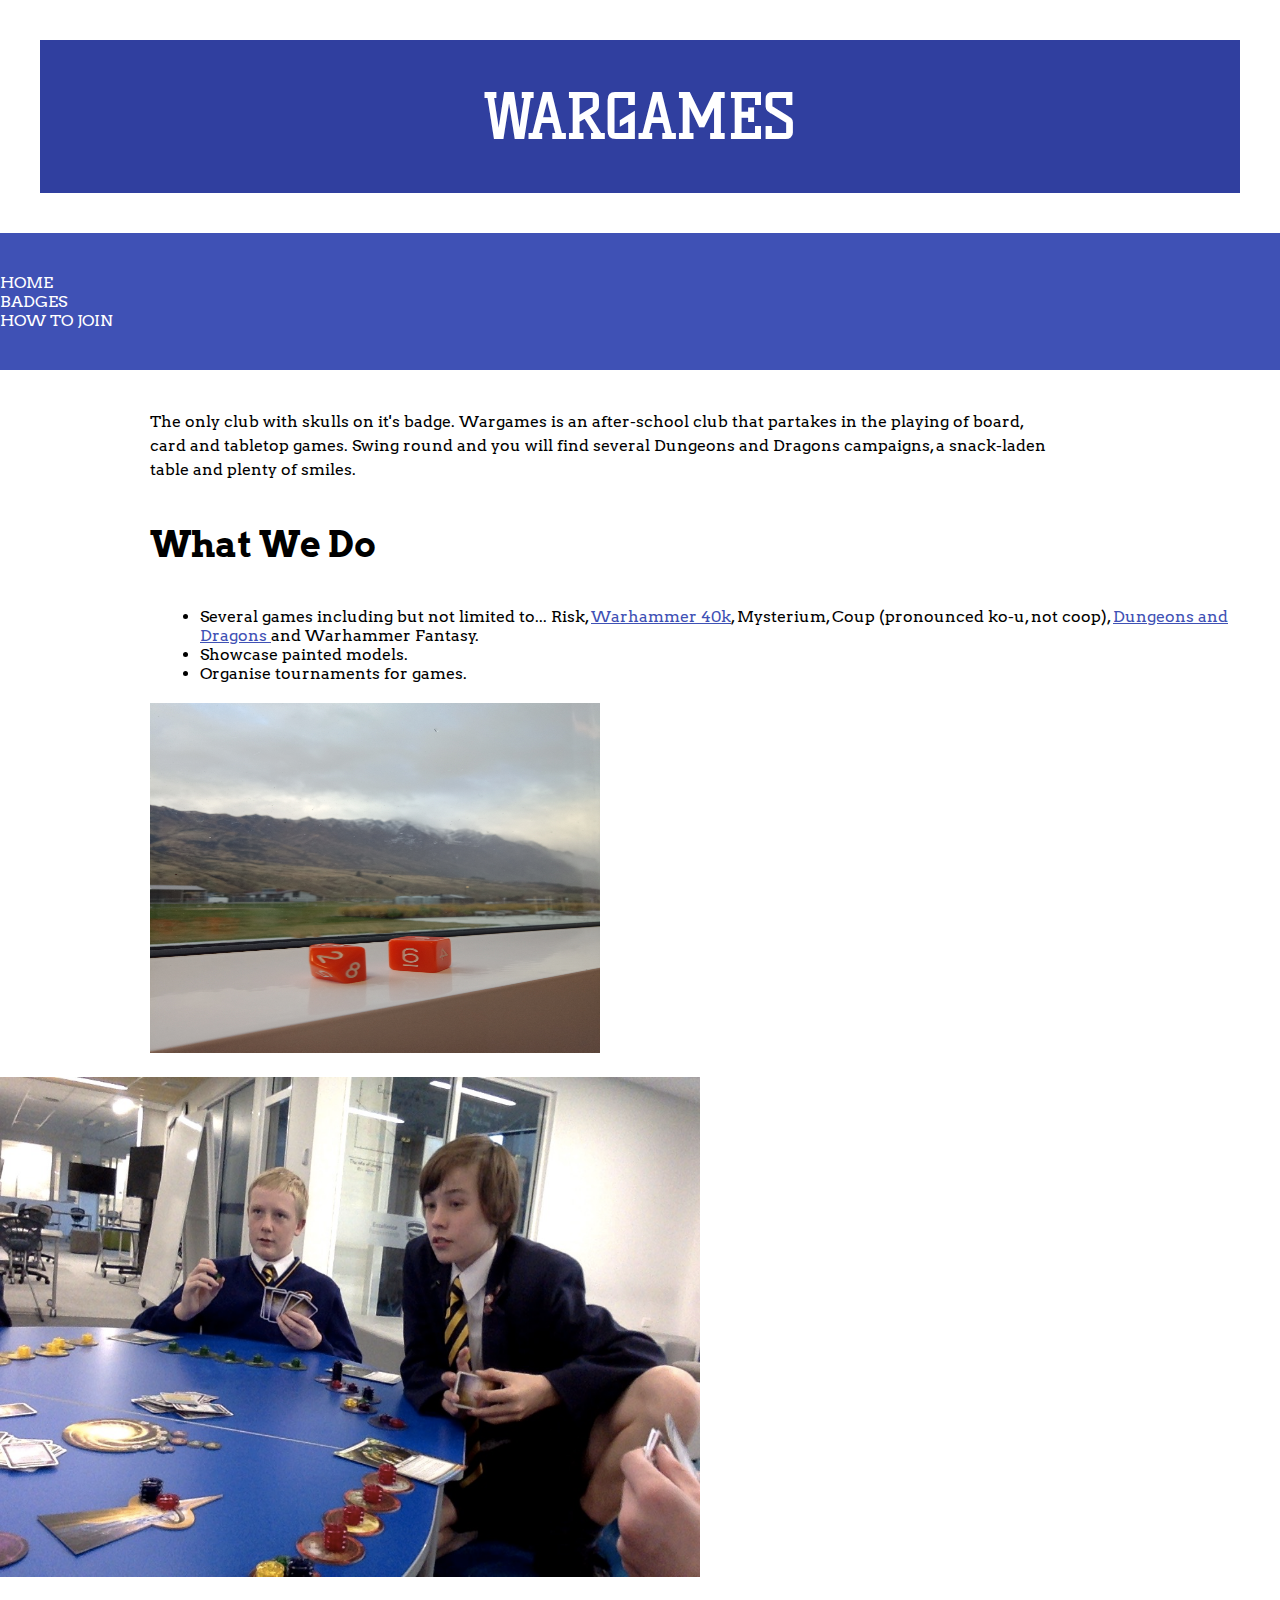
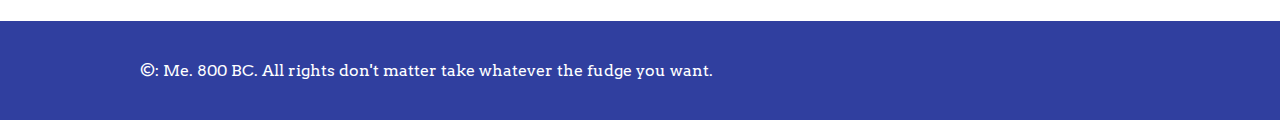
<file: mountain life/index.html>
<!DOCTYPE HTML>

<html>
    <head>
        <title>Wargamez.EXE</title>
        <meta charset="utf-8">
        <link rel="stylesheet" href="style.css">
        <link href="https://fonts.googleapis.com/css?family=Kelly+Slab" rel="stylesheet">
        <link href="https://fonts.googleapis.com/css?family=Arvo" rel="stylesheet">


    </head>
    
    <body>
        <header>
            <h1>WARGAMES</h1>
            <nav>
                <ul>
                    <li><a href="index.html" >Home</a><li>
                    <li><a href="Badges.html" >Badges</a><li>
                    <li><a href="how%20to%20join.html">How To Join</a><li>
                </ul>
            </nav>
        </header>
        <section>
            <p>The only club with skulls on it's badge. Wargames is an after-school club that partakes in the playing of board, card and tabletop games. Swing round and you will find several Dungeons and Dragons campaigns, a snack-laden table and plenty of smiles.</p>

            <h2>What We Do</h2>

            <ul>
                <li>Several games including but not limited to... Risk, <a href="https://warhammer40000.com"  target="_blank">Warhammer 40k</a>, Mysterium, Coup (pronounced ko-u, not coop),  <a href="https://dnd.wizards.com/dungeons-and-dragons/what-is-dd" target="_blank"> Dungeons and Dragons </a> and Warhammer Fantasy.</li>
                <li>Showcase painted models.</li>
                <li>Organise tournaments for games.</li>
            </ul>

            <img  src="pictures/dice%20and%20mountains.jpg " alt="dice" width="450" height="350">

            
            </section>
        
            <section class="CosmicEncounterImg">
            <img width="700" height="500" src="pictures/Cosmic-Encounter.jpg" alt="game">
            </section>
        
        <footer>
        <p>&copy;: Me. 800 BC. All rights don't matter take whatever the fudge you want.</p>
        </footer>
    </body>
</html>
</file>
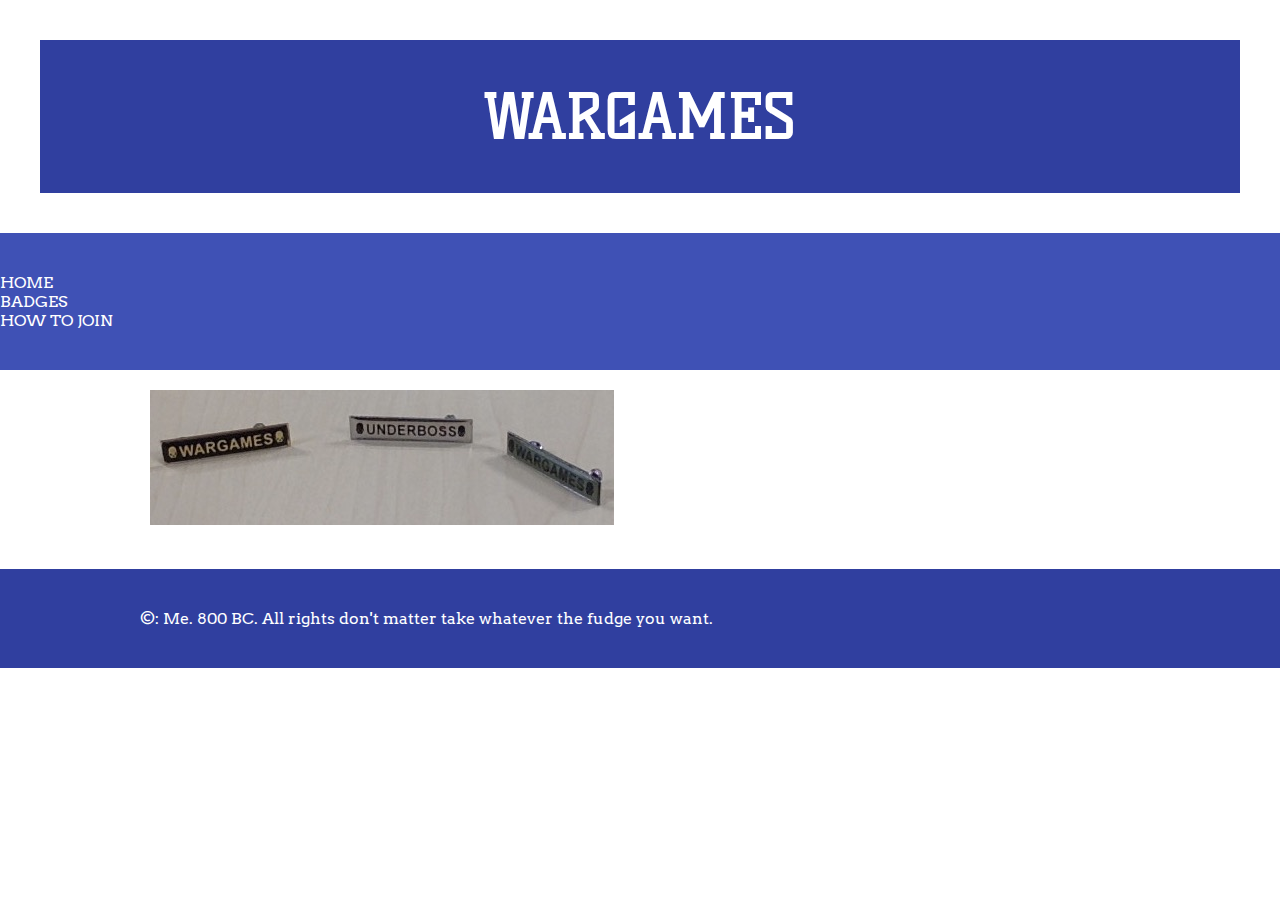
<file: mountain life/Badges.html>
<!DOCTYPE HTML>

<html>
    <head>
        <title>Wargamez.EXE</title>
        <meta charset="utf-8">
        <link rel="stylesheet" href="style.css">
        <link href="https://fonts.googleapis.com/css?family=Kelly+Slab" rel="stylesheet">
        <link href="https://fonts.googleapis.com/css?family=Arvo" rel="stylesheet">


    </head>
    
    <body>
        <header>
            <h1>WARGAMES</h1>
            <nav>
                <ul>
                    <li><a href="index.html" >Home</a><li>
                    <li><a href="Badges.html" >Badges</a><li>
                    <li><a href="how%20to%20join.html">How To Join</a><li>
                </ul>
            </nav>
        </header>
        <section>
           <img src="pictures/wargames%20badges.jpg">
        </section>
        <footer>
        <p>&copy;: Me. 800 BC. All rights don't matter take whatever the fudge you want.</p>
        </footer>
    </body>
</html>
</file>
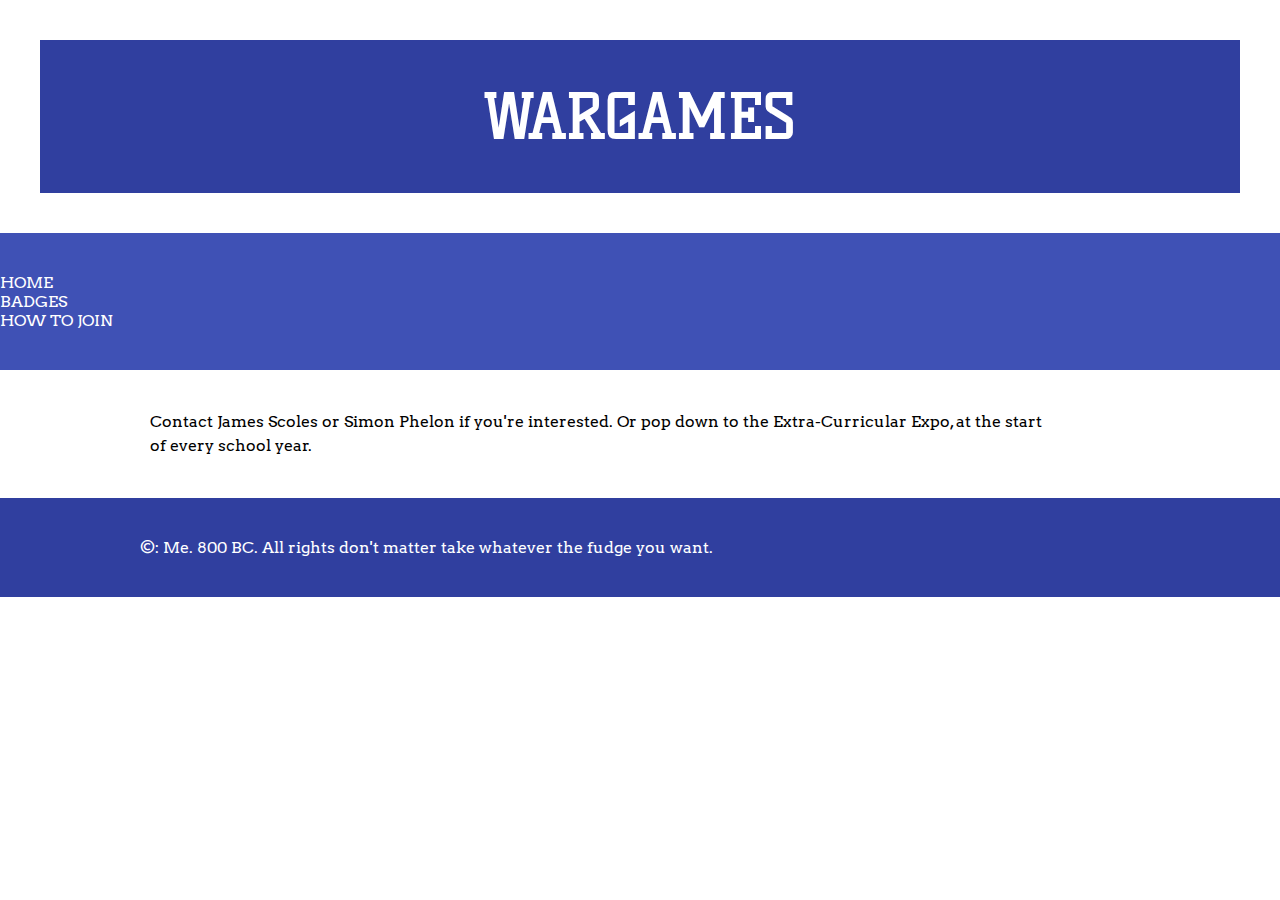
<file: mountain life/how to join.html>
<!DOCTYPE HTML>

<html>
    <head>
        <title>Wargamez.EXE</title>
        <meta charset="utf-8">
        <link rel="stylesheet" href="style.css">
        <link href="https://fonts.googleapis.com/css?family=Kelly+Slab" rel="stylesheet">
        <link href="https://fonts.googleapis.com/css?family=Arvo" rel="stylesheet">


    </head>
    
    <body>
        <header>
            <h1>WARGAMES</h1>
            <nav>
                <ul>
                    <li><a href="index.html" >Home</a><li>
                    <li><a href="Badges.html" >Badges</a><li>
                    <li><a href="how%20to%20join.html">How To Join</a><li>
                </ul>
            </nav>
        </header>
        <section>
       <p>Contact James Scoles or Simon Phelon if you're interested. Or pop down to the Extra-Curricular Expo, at the start of every school year.</p>
        </section>
        
        <footer>
        <p>&copy;: Me. 800 BC. All rights don't matter take whatever the fudge you want.</p>
        </footer>
    </body>
</html>
            </nav>
</file>
<file: mountain life/style.css>
/*
dark primary color: #303F9F
primary color: #3F51B5
accent color: #009688
text color: #FFFFFF
hover text: #212121
*/

* {
margin: 0px;
padding: 0px;
font-family: 'Arvo', serif;
}

h1 {
    color: white;
    padding: 40px 0px 40px 0px;
    background-color: #303F9F;
    margin: 40px;
    text-align: center;
    font-family: 'Kelly Slab', fantasy;
    font-size: 60px;
}

h2 {
    margin: 40px 0px;
    font-size: 36px;
    font-weight:400px;
}

a {
   color: #3F51B5 
}

section {
    margin-left: 150px;
}

section ul {
    margin-left: 50px;
}

nav {
    background-color: #3F51B5;
    padding: 40px 0px 40px 0px;
    margin-left: px;
}

nav ul {
    list-style: none
}

nav a {
    color: #FFFFFF;
    text-decoration: none; 
}

nav a:hover{
    color: #212121;
}

img {
    margin-top: 20px;
}

footer {
    background-color: #303F9F;
    color: #FFFFFF;
    padding: 40px 140px;
    margin-top: 40px;
}

section p {
    line-height: 150%;
    margin: 40px 0px;
    max-width: 900px;
}

header {
    text-transform: uppercase;
}

.CosmicEncounterImg {
    margin-left: 0px
}
</file>
